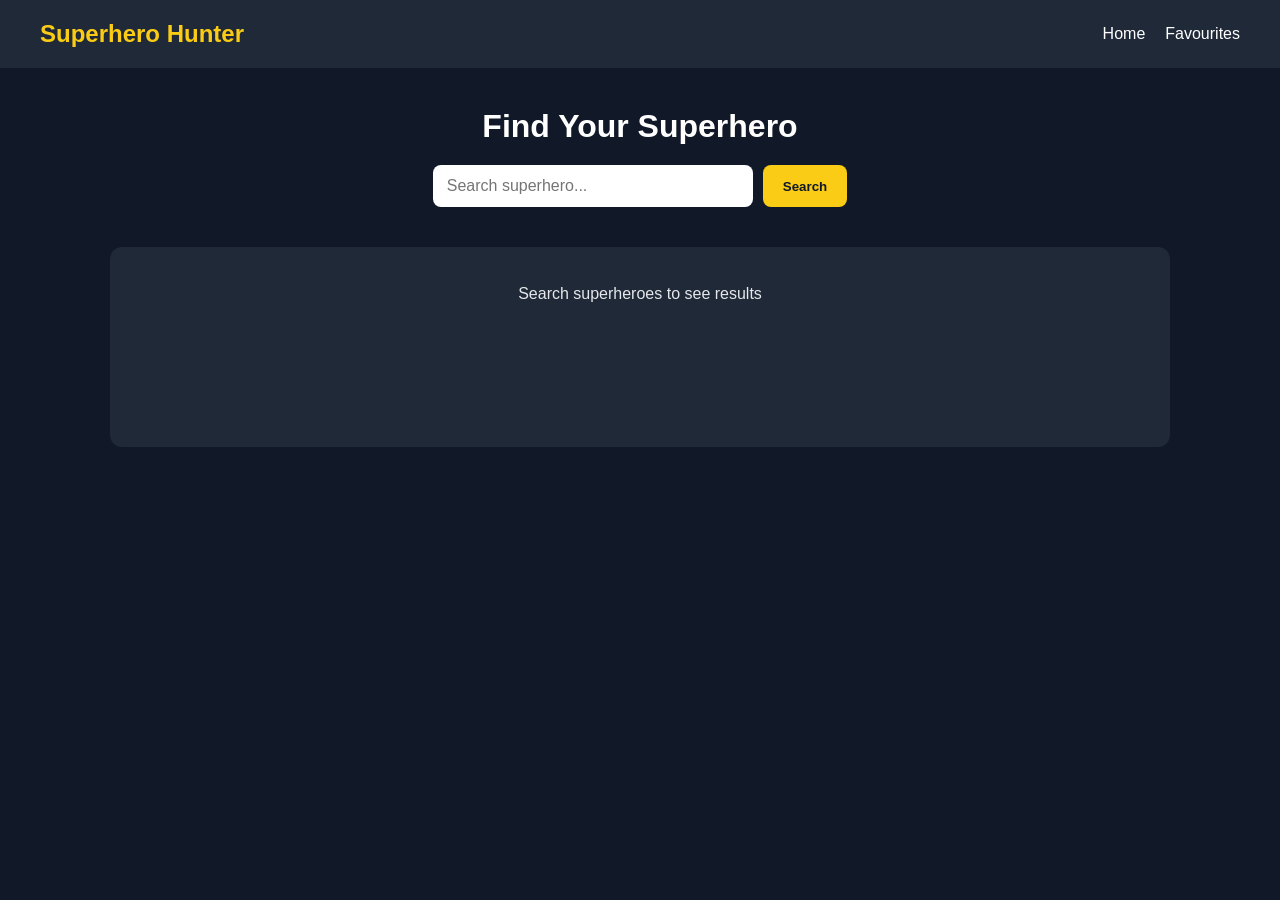
<file: index.html>
<!doctype html>
<html lang="en">
  <head>
    <!-- Basic page setup -->
    <meta charset="UTF-8" />
    <meta name="viewport" content="width=device-width, initial-scale=1.0" />

    <!-- Page title shown in browser tab -->
    <title>Superhero Hunter</title>

    <!-- Main stylesheet -->
    <link rel="stylesheet" href="./css/style.css" />
  </head>
  <body>
    <!-- Header / top navigation -->
    <header>
      <nav class="navbar">
        <!-- App logo / home link -->
        <a href="./index.html" class="logo">Superhero Hunter</a>

        <!-- Navigation links -->
        <ul class="nav-links">
          <li><a href="./index.html">Home</a></li>
          <li><a href="./favourites.html">Favourites</a></li>
        </ul>
      </nav>
    </header>

    <main class="home-page">
      <!-- Search section -->
      <section class="search-section">
        <h2>Find Your Superhero</h2>

        <!-- Search input + search button -->
        <div class="search-box">
          <input
            type="text"
            id="searchInput"
            placeholder="Search superhero..."
          />
          <button id="searchBtn">Search</button>
        </div>

        <!-- Loading text shown while API data is being fetched -->
        <p id="loading" class="hidden">Loading...</p>
      </section>

      <!-- Search results section -->
      <section class="results-section">
        <div id="heroResults" class="hero-results">
          <!-- Initial message before user performs any search -->
          <p>Search superheroes to see results</p>
        </div>
      </section>
    </main>

    <!-- JavaScript files -->
    <!-- config.js -> stores API token and base URL -->
    <script src="./js/config.js"></script>

    <!-- api.js -> contains functions to call superhero API -->
    <script src="./js/api.js"></script>

    <!-- storage.js -> handles localStorage for favourites -->
    <script src="./js/storage.js"></script>

    <!-- home.js -> handles search, rendering cards, and favourites on home page -->
    <script src="./js/home.js"></script>
  </body>
</html>
</file>
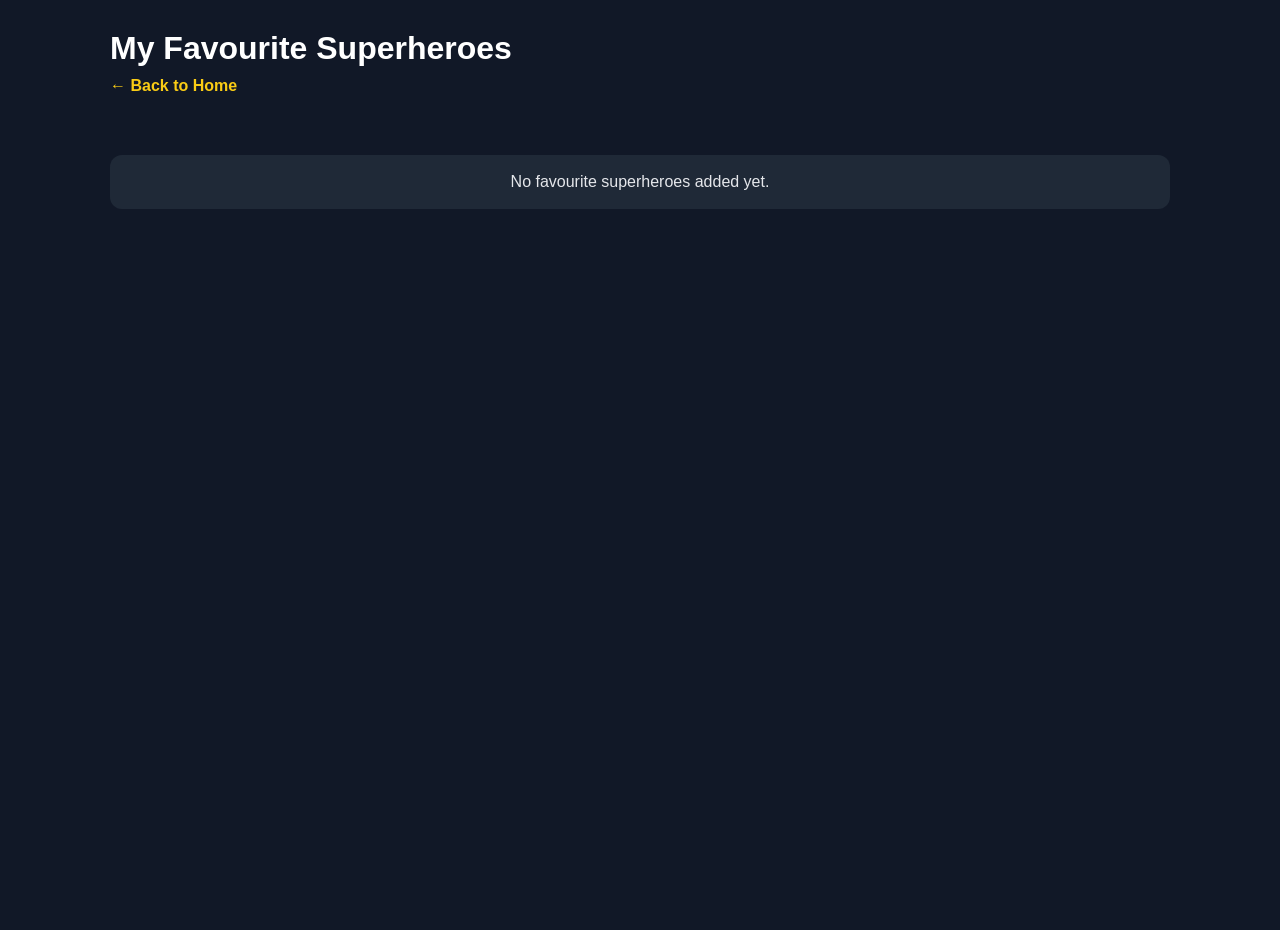
<file: favourites.html>
<!doctype html>
<html lang="en">
  <head>
    <!-- Basic page setup -->
    <meta charset="UTF-8" />
    <meta name="viewport" content="width=device-width, initial-scale=1.0" />

    <!-- Browser tab title -->
    <title>My Favourite Superheroes</title>

    <!-- Main stylesheet -->
    <link rel="stylesheet" href="./css/style.css" />
  </head>
  <body>
    <!-- Page header -->
    <header class="page-header">
      <h1>My Favourite Superheroes</h1>

      <!-- Link to go back to home page -->
      <a href="./index.html" class="back-link">← Back to Home</a>
    </header>

    <main class="favourites-page-container">
      <!-- Favourite superheroes list will be rendered here using JavaScript -->
      <section id="favouritesList" class="hero-results">
        <!-- favourite heroes yahan render honge -->
      </section>
    </main>

    <!-- JavaScript files -->
    <!-- storage.js -> handles localStorage logic for favourite heroes -->
    <script src="./js/storage.js"></script>

    <!-- favourites.js -> renders favourite heroes and handles remove functionality -->
    <script src="./js/favourites.js"></script>
  </body>
</html>
</file>
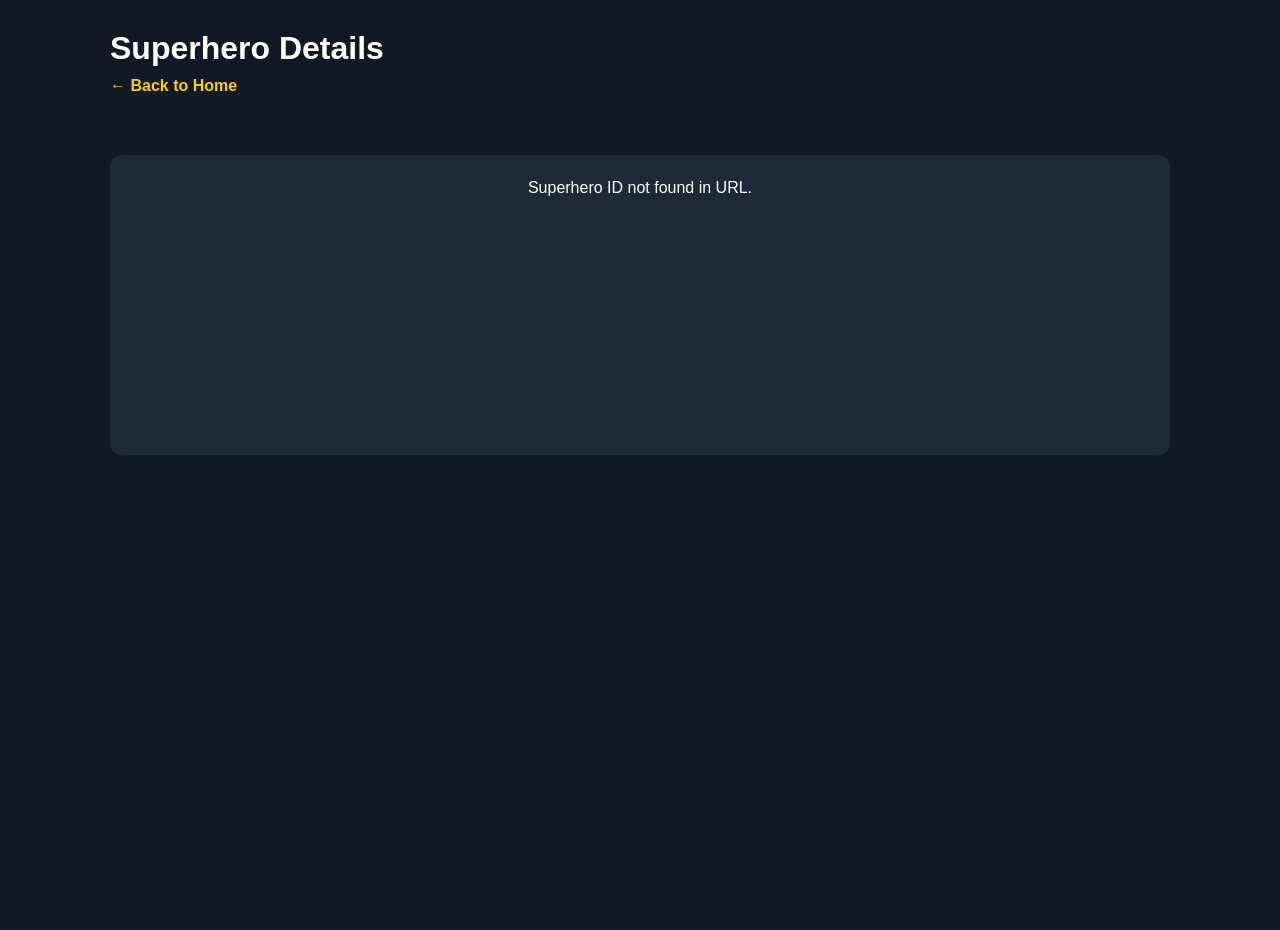
<file: superhero.html>
<!doctype html>
<html lang="en">
  <head>
    <!-- Basic page setup -->
    <meta charset="UTF-8" />
    <meta name="viewport" content="width=device-width, initial-scale=1.0" />

    <!-- Browser tab title -->
    <title>Superhero Details</title>

    <!-- Main stylesheet -->
    <link rel="stylesheet" href="./css/style.css" />
  </head>
  <body>
    <!-- Page header -->
    <header class="page-header">
      <h1>Superhero Details</h1>

      <!-- Link to go back to home page -->
      <a href="./index.html" class="back-link">← Back to Home</a>
    </header>

    <main class="details-page-container">
      <!-- Loading text shown while superhero details are being fetched -->
      <p id="detailsLoading" class="loading hidden">
        Loading superhero details...
      </p>

      <!-- Superhero details will be rendered here using JavaScript -->
      <section id="heroDetails" class="hero-details-container">
        <!-- JS se details render hongi -->
      </section>
    </main>

    <!-- JavaScript files -->
    <!-- config.js -> stores API token and base URL -->
    <script src="./js/config.js"></script>

    <!-- api.js -> contains API functions for superhero data -->
    <script src="./js/api.js"></script>

    <!-- storage.js -> handles localStorage related utility functions -->
    <script src="./js/storage.js"></script>

    <!-- superhero.js -> fetches hero details and renders them on this page -->
    <script src="./js/superhero.js"></script>
  </body>
</html>
</file>
<file: css/style.css>
* {
  margin: 0;
  padding: 0;
  box-sizing: border-box;
}

body {
  font-family: Arial, sans-serif;
  background-color: #111827;
  color: #ffffff;
  min-height: 100vh;
}

a {
  text-decoration: none;
  color: inherit;
}

ul {
  list-style: none;
}

/* Navbar */
.navbar {
  display: flex;
  justify-content: space-between;
  align-items: center;
  padding: 20px 40px;
  background-color: #1f2937;
}

.logo {
  font-size: 24px;
  font-weight: bold;
  color: #facc15;
}

.nav-links {
  display: flex;
  gap: 20px;
}

.nav-links a {
  font-size: 16px;
  transition: 0.3s;
}

.nav-links a:hover {
  color: #facc15;
}

/* Home page */
.home-page {
  max-width: 1100px;
  margin: 0 auto;
  padding: 40px 20px;
}

.search-section {
  text-align: center;
  margin-bottom: 40px;
}

.search-section h2 {
  font-size: 32px;
  margin-bottom: 20px;
}

.search-box {
  display: flex;
  justify-content: center;
  gap: 10px;
  flex-wrap: wrap;
}

.search-box input {
  width: 320px;
  padding: 12px 14px;
  border: none;
  border-radius: 8px;
  outline: none;
  font-size: 16px;
}

.search-box button {
  padding: 12px 20px;
  border: none;
  border-radius: 8px;
  background-color: #facc15;
  color: #111827;
  font-weight: bold;
  cursor: pointer;
}

.search-box button:hover {
  opacity: 0.9;
}

#loading {
  margin-top: 16px;
  font-size: 16px;
  color: #facc15;
}

/* Results section */
.results-section {
  margin-top: 20px;
}

#heroResults {
  min-height: 200px;
  background-color: #1f2937;
  border-radius: 12px;
  padding: 20px;
  text-align: center;
}

/* Utility */
.hidden {
  display: none;
}

/* Superhero details page */
.superhero-page {
  max-width: 1100px;
  margin: 0 auto;
  padding: 40px 20px;
}

.superhero-section h2 {
  text-align: center;
  font-size: 32px;
  margin-bottom: 20px;
}

#heroLoading {
  text-align: center;
  margin-bottom: 20px;
  color: #facc15;
}

#heroDetails {
  min-height: 300px;
  background-color: #1f2937;
  border-radius: 12px;
  padding: 24px;
  text-align: center;
}

/* Favourites page */
.favourites-page {
  max-width: 1100px;
  margin: 0 auto;
  padding: 40px 20px;
}

.favourites-section h2 {
  text-align: center;
  font-size: 32px;
  margin-bottom: 20px;
}

#emptyMessage {
  text-align: center;
  margin-bottom: 20px;
  color: #d1d5db;
}

#favouritesContainer {
  min-height: 250px;
  background-color: #1f2937;
  border-radius: 12px;
  padding: 24px;
}

#heroResults {
  display: grid;
  grid-template-columns: repeat(auto-fit, minmax(220px, 1fr));
  gap: 20px;
}

.hero-card {
  background-color: #1f2937;
  border-radius: 12px;
  overflow: hidden;
  cursor: pointer;
  transition: transform 0.3s ease;
}

.hero-card:hover {
  transform: translateY(-5px);
}

.hero-image {
  width: 100%;
  height: 280px;
  object-fit: cover;
  display: block;
}

.hero-info {
  padding: 16px;
  text-align: center;
}

.hero-info h3 {
  margin-bottom: 12px;
  font-size: 20px;
}

.fav-btn {
  padding: 10px 14px;
  border: none;
  border-radius: 8px;
  background-color: #facc15;
  color: #111827;
  font-weight: bold;
  cursor: pointer;
}

.fav-btn:hover {
  opacity: 0.9;
}

.page-header {
  max-width: 1100px;
  margin: 30px auto 20px;
  padding: 0 20px;
}

.page-header h1 {
  margin-bottom: 10px;
}

.back-link {
  color: #facc15;
  text-decoration: none;
  font-weight: 600;
}

.back-link:hover {
  text-decoration: underline;
}

.details-page-container {
  max-width: 1100px;
  margin: 0 auto;
  padding: 20px;
}

.hero-details-container {
  margin-top: 20px;
}

.details-card {
  background-color: #1f2937;
  border-radius: 16px;
  padding: 24px;
  color: white;
  box-shadow: 0 10px 25px rgba(0, 0, 0, 0.25);
}

.details-top {
  display: flex;
  gap: 24px;
  align-items: center;
  margin-bottom: 30px;
  flex-wrap: wrap;
}

.details-image {
  width: 220px;
  height: 280px;
  object-fit: cover;
  border-radius: 12px;
}

.details-basic-info h2 {
  margin: 0;
  font-size: 2rem;
}

.details-section {
  margin-top: 24px;
  padding-top: 16px;
  border-top: 1px solid #374151;
}

.details-section h3 {
  margin-bottom: 12px;
  color: #facc15;
}

.details-section p {
  margin: 8px 0;
  line-height: 1.6;
}

.favourites-page-container {
  max-width: 1100px;
  margin: 0 auto;
  padding: 20px;
}

/* =========================
   Shared hero grid
========================= */
.hero-results {
  max-width: 1100px;
  margin: 30px auto 0;
  padding: 0 20px 30px;
  display: grid;
  grid-template-columns: repeat(auto-fit, minmax(240px, 1fr));
  gap: 24px;
}

/* =========================
   Shared hero card
========================= */
.hero-card {
  background: #1f2937;
  border-radius: 18px;
  overflow: hidden;
  box-shadow: 0 12px 28px rgba(0, 0, 0, 0.18);
  transition:
    transform 0.25s ease,
    box-shadow 0.25s ease;
  cursor: pointer;
  border: 1px solid rgba(255, 255, 255, 0.06);
}

.hero-card:hover {
  transform: translateY(-6px);
  box-shadow: 0 18px 36px rgba(0, 0, 0, 0.28);
}

.hero-image {
  width: 100%;
  height: 280px;
  object-fit: cover;
  display: block;
  background-color: #111827;
}

/* =========================
   Card content
========================= */
.hero-info {
  padding: 18px;
  display: flex;
  flex-direction: column;
  gap: 14px;
}

.hero-info h3 {
  margin: 0;
  font-size: 1.1rem;
  font-weight: 700;
  color: #ffffff;
  line-height: 1.4;
  min-height: 48px;
  display: flex;
  align-items: center;
}

/* =========================
   Buttons
========================= */
.fav-btn,
.remove-btn {
  width: 100%;
  border: none;
  border-radius: 10px;
  padding: 12px 14px;
  font-size: 0.95rem;
  font-weight: 600;
  cursor: pointer;
  transition: all 0.2s ease;
}

.fav-btn {
  background: #facc15;
  color: #111827;
}

.fav-btn:hover {
  background: #eab308;
}

.remove-btn {
  background: #ef4444;
  color: #ffffff;
}

.remove-btn:hover {
  background: #dc2626;
}

/* =========================
   Favourites page wrapper
========================= */
.favourites-page-container {
  max-width: 1200px;
  margin: 0 auto;
  padding: 10px 0 30px;
}

/* =========================
   Empty state
========================= */
.favourites-page-container p,
.hero-results p {
  grid-column: 1 / -1;
  background: #1f2937;
  color: #e5e7eb;
  padding: 18px 20px;
  border-radius: 12px;
  text-align: center;
  font-size: 1rem;
  margin: 0;
}

/* =========================
   Responsive tweaks
========================= */
@media (max-width: 768px) {
  .hero-results {
    grid-template-columns: 1fr;
    gap: 18px;
    padding: 0 16px 24px;
  }

  .hero-image {
    height: 240px;
  }

  .hero-info {
    padding: 16px;
  }

  .hero-info h3 {
    min-height: auto;
    font-size: 1rem;
  }
}
</file>
